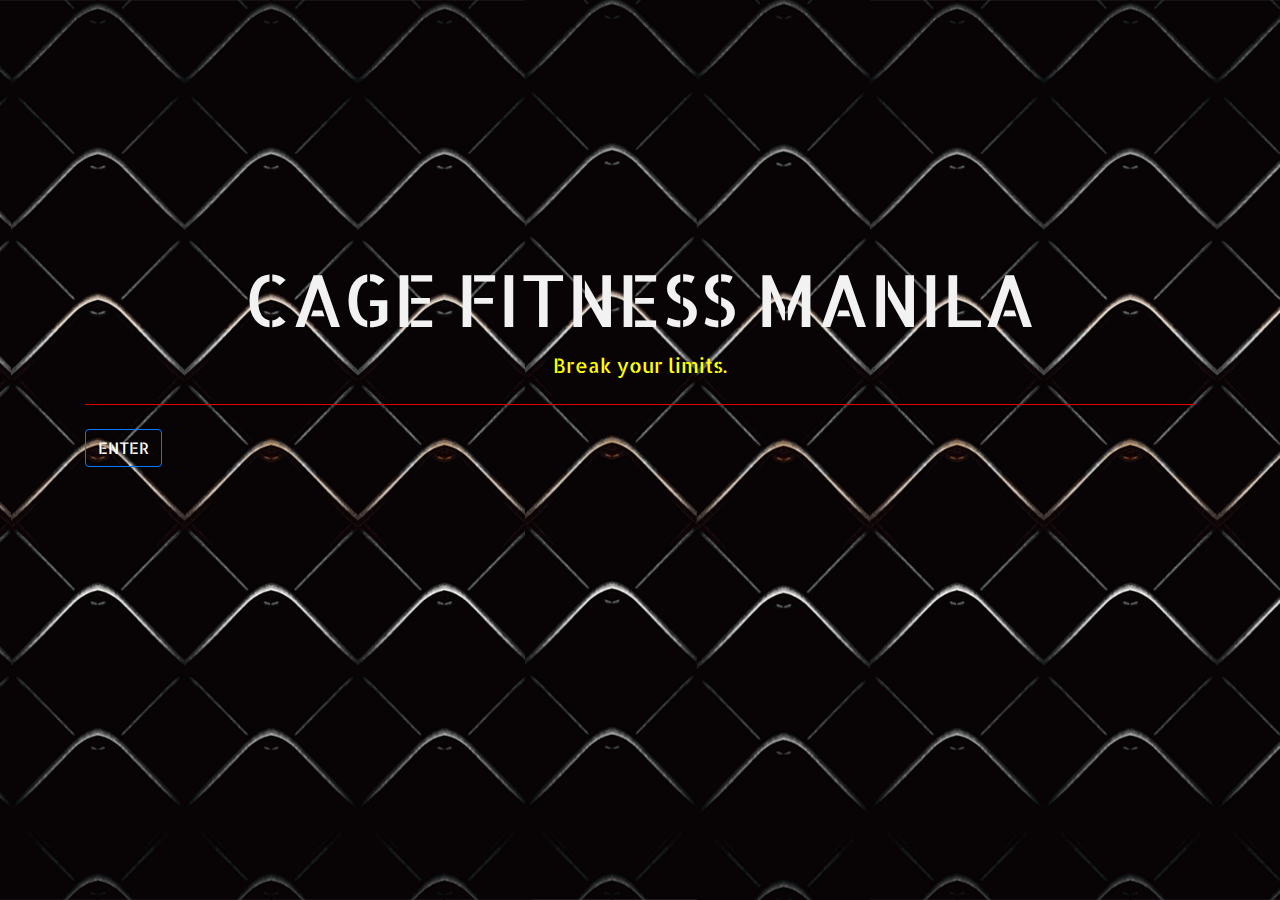
<file: index.html>
<!DOCTYPE html>
<html>
<head>
	<meta charset="utf-8">
	<meta http-equiv="X-UA-Compatible" content="IE-Edge">
	<meta name="viewport" content="width=device-width, initial-scale=1.0, maximum-scale=1.0">

	<title>CAGE FITNESS | Landing Page</title>
	
	<!-- google fonts -->
	<link href="https://fonts.googleapis.com/css?family=Allerta+Stencil|Bungee+Inline|Faster+One|Notable|Special+Elite|Trade+Winds&display=swap" rel="stylesheet">


	<!-- animate css -->
	<link rel="stylesheet" href="assets/css/animate.css">
	<!-- fontawesome icons -->
	<link rel="stylesheet" href="https://use.fontawesome.com/releases/v5.5.0/css/all.css" integrity="sha384-B4dIYHKNBt8Bc12p+WXckhzcICo0wtJAoU8YZTY5qE0Id1GSseTk6S+L3BlXeVIU" crossorigin="anonymous">

	<!-- bootstrap css -->
	<link rel="stylesheet" href="https://maxcdn.bootstrapcdn.com/bootstrap/4.3.1/css/bootstrap.min.css">

	<!-- external css -->
	<link rel="stylesheet" type="text/css" href="assets/css/style.css">

	<!-- fav icon -->
	<link rel="icon" type="image/git/png/jpg/jpeg" href="assets/images/gloveslogo.png">

</head>
<body>

	<section id="jumbotron-section">
		<div id="jumbo-land" class="jumbotron mb-0">
			<div class="container">
				<div class="animated fadeInDown">
				<h1 class="text-center">
				CAGE FITNESS MANILA
				</h1>

				<p class="lead text-center" id="slogan">Break your limits.</p>
				<hr class="my-4">
				</div>
				<button class="btn btn-outline-primary">
					<a href="home.html">ENTER</a>
				</button>
				</div>	
			</div> <!-- end of container -->
		</div> <!-- end jumbotron -->
	</section> <!-- end jumbo -->

<!-- jQuery library -->
<script src="https://ajax.googleapis.com/ajax/libs/jquery/3.4.1/jquery.min.js"></script>

<!-- Popper JS -->
<script src="https://cdnjs.cloudflare.com/ajax/libs/popper.js/1.14.7/umd/popper.min.js"></script>

<!-- Latest compiled JavaScript -->
<script src="https://maxcdn.bootstrapcdn.com/bootstrap/4.3.1/js/bootstrap.min.js"></script>
</body>
</html>
</file>
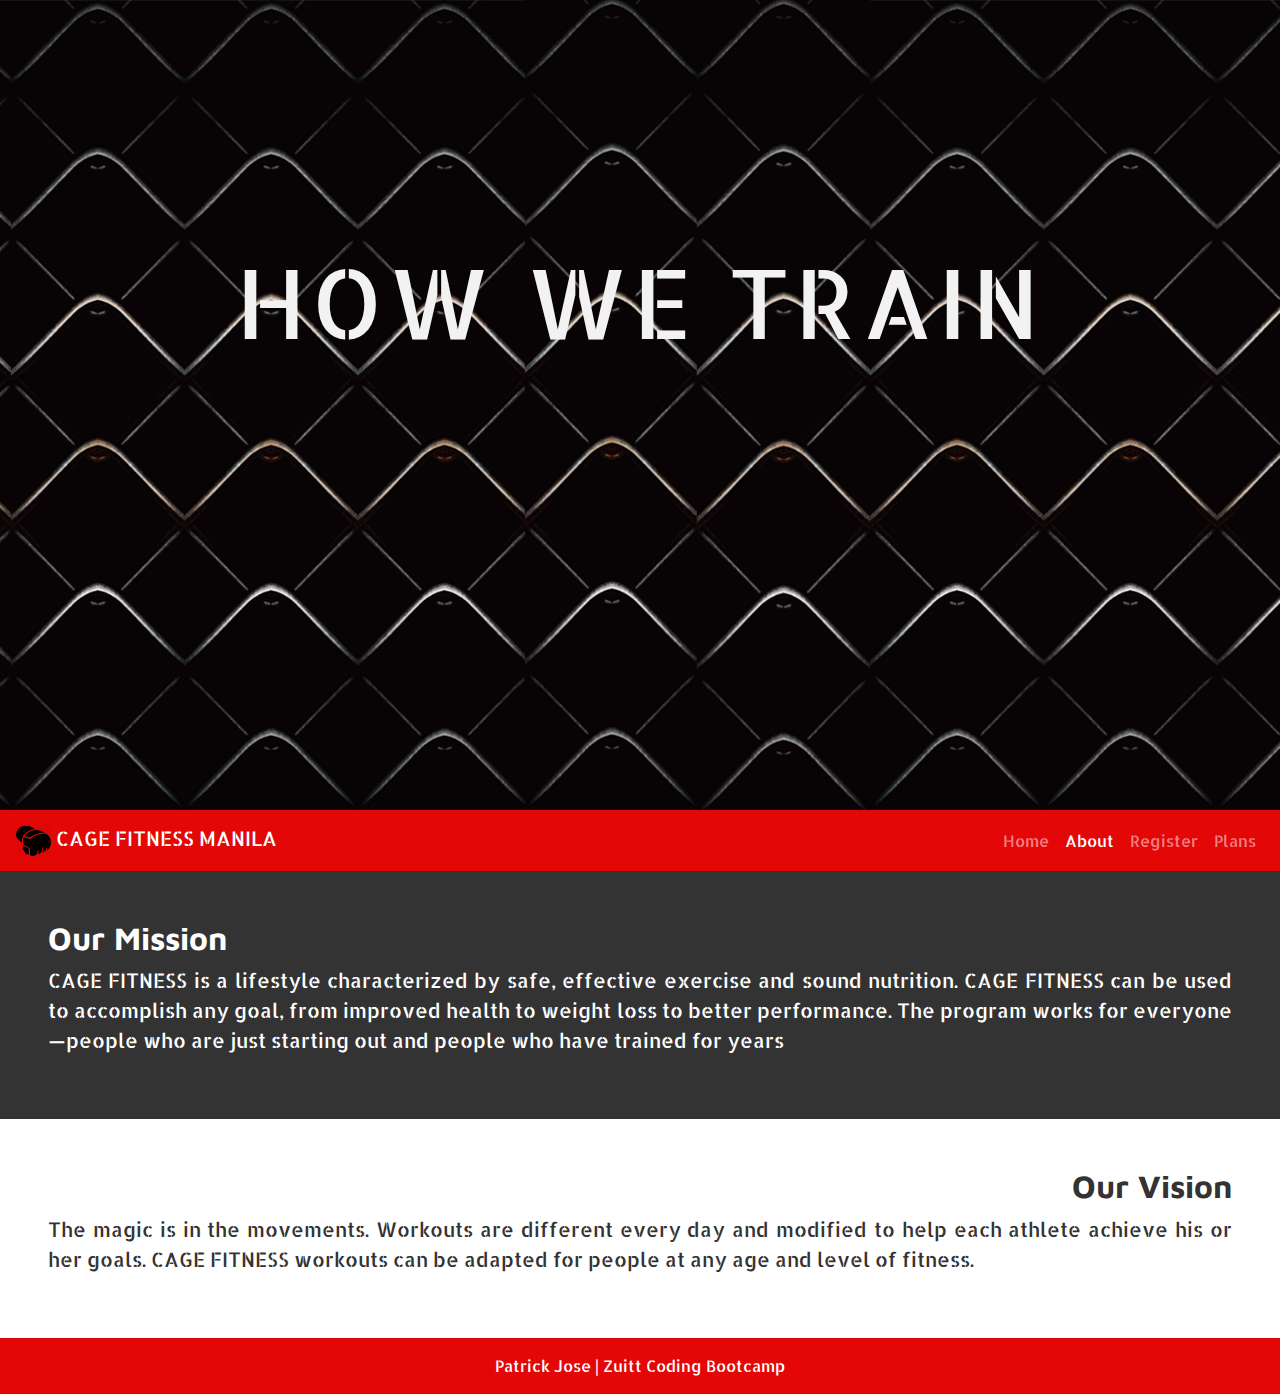
<file: about.html>
<!DOCTYPE html>
<html>
<head>
	<meta charset="utf-8">
	<meta http-equiv="X-UA-Compatible" content="IE-Edge">
	<meta name="viewport" content="width=device-width, initial-scale=1.0, maximum-scale=1.0">

	<title>CAGE FITNESS | About</title>
	
	<!-- google fonts -->
	<link href="https://fonts.googleapis.com/css?family=Allerta+Stencil|Maven+Pro&display=swap" rel="stylesheet">


	<!-- animate css -->
	<link rel="stylesheet" href="assets/css/animate.css">
	<!-- fontawesome icons -->
	<link rel="stylesheet" href="https://use.fontawesome.com/releases/v5.5.0/css/all.css" integrity="sha384-B4dIYHKNBt8Bc12p+WXckhzcICo0wtJAoU8YZTY5qE0Id1GSseTk6S+L3BlXeVIU" crossorigin="anonymous">

	<!-- bootstrap css -->
	<link rel="stylesheet" href="https://maxcdn.bootstrapcdn.com/bootstrap/4.3.1/css/bootstrap.min.css">

	<!-- external css -->
	<link rel="stylesheet" type="text/css" href="assets/css/style.css">

	<!-- fav icon -->
	<link rel="icon" type="image/git/png/jpg/jpeg" href="assets/images/gloveslogo.png">

</head>
<body>

	<section id="jumbotron-about" class="jumbotron mb-0">
		<h1 id="landing-about" class="text-center animated fadeIn">
			HOW WE TRAIN
		</h1>
	</section> <!-- end jumbo -->

	<div class="container-fluid px-0">
		<nav id="navbar" class="navbar navbar-expand-lg navbar-dark sticky-top">
			<a href="" class="navbar-brand">
			<img src="assets/images/gloveslogo.png" class="img-fluid">
				CAGE FITNESS MANILA
			</a>
			<button class="navbar-toggler" type="button" data-toggle="collapse" data-target="#navbar-nav">
				<span class="navbar-toggler-icon"></span>
			</button>

			<div id="navbar-nav" class="collapse navbar-collapse">
				<ul class="navbar-nav ml-auto">
					<li class="nav-item">
						<a href="home.html" class="nav-link">Home</a>
					</li>
					<li class="nav-item active">
						<a href="about.html" class="nav-link">
							About
						</a>
					</li>
					<li class="nav-item">
						<a href="register.html" class="nav-link">
							Register
						</a>
					</li>
					<li class="nav-item">
						<a href="plans.html" class="nav-link">
							Plans
						</a>
					</li>
				</ul>
			</div>
		</nav>

		<section id="mission" class="p-5">
			<h2 class="md-5 about-tags">Our Mission</h2>


			<p class="text-justify lead">CAGE FITNESS is a lifestyle characterized by safe, effective exercise and sound nutrition. CAGE FITNESS can be used to accomplish any goal, from improved health to weight loss to better performance. The program works for everyone—people who are just starting out and people who have trained for years</p>

			
		</section> <!-- end mission section -->

		<section id="vision" class="p-5">
			<h2 class="md-5 about-tags text-right vision">Our Vision</h2>


			<p class="text-justify lead">The magic is in the movements. Workouts are different every day and modified to help each athlete achieve his or her goals. CAGE FITNESS workouts can be adapted for people at any age and level of fitness.</p>

		</section> <!-- end vision section -->

		<footer class="footer">
		<p class="text-center p-3 mb-0">Patrick Jose | Zuitt Coding Bootcamp</p>
	</footer>

	</div>

<!-- jQuery library -->
<script src="https://ajax.googleapis.com/ajax/libs/jquery/3.4.1/jquery.min.js"></script>

<!-- Popper JS -->
<script src="https://cdnjs.cloudflare.com/ajax/libs/popper.js/1.14.7/umd/popper.min.js"></script>

<!-- Latest compiled JavaScript -->
<script src="https://maxcdn.bootstrapcdn.com/bootstrap/4.3.1/js/bootstrap.min.js"></script>
</body>
</html>
</file>
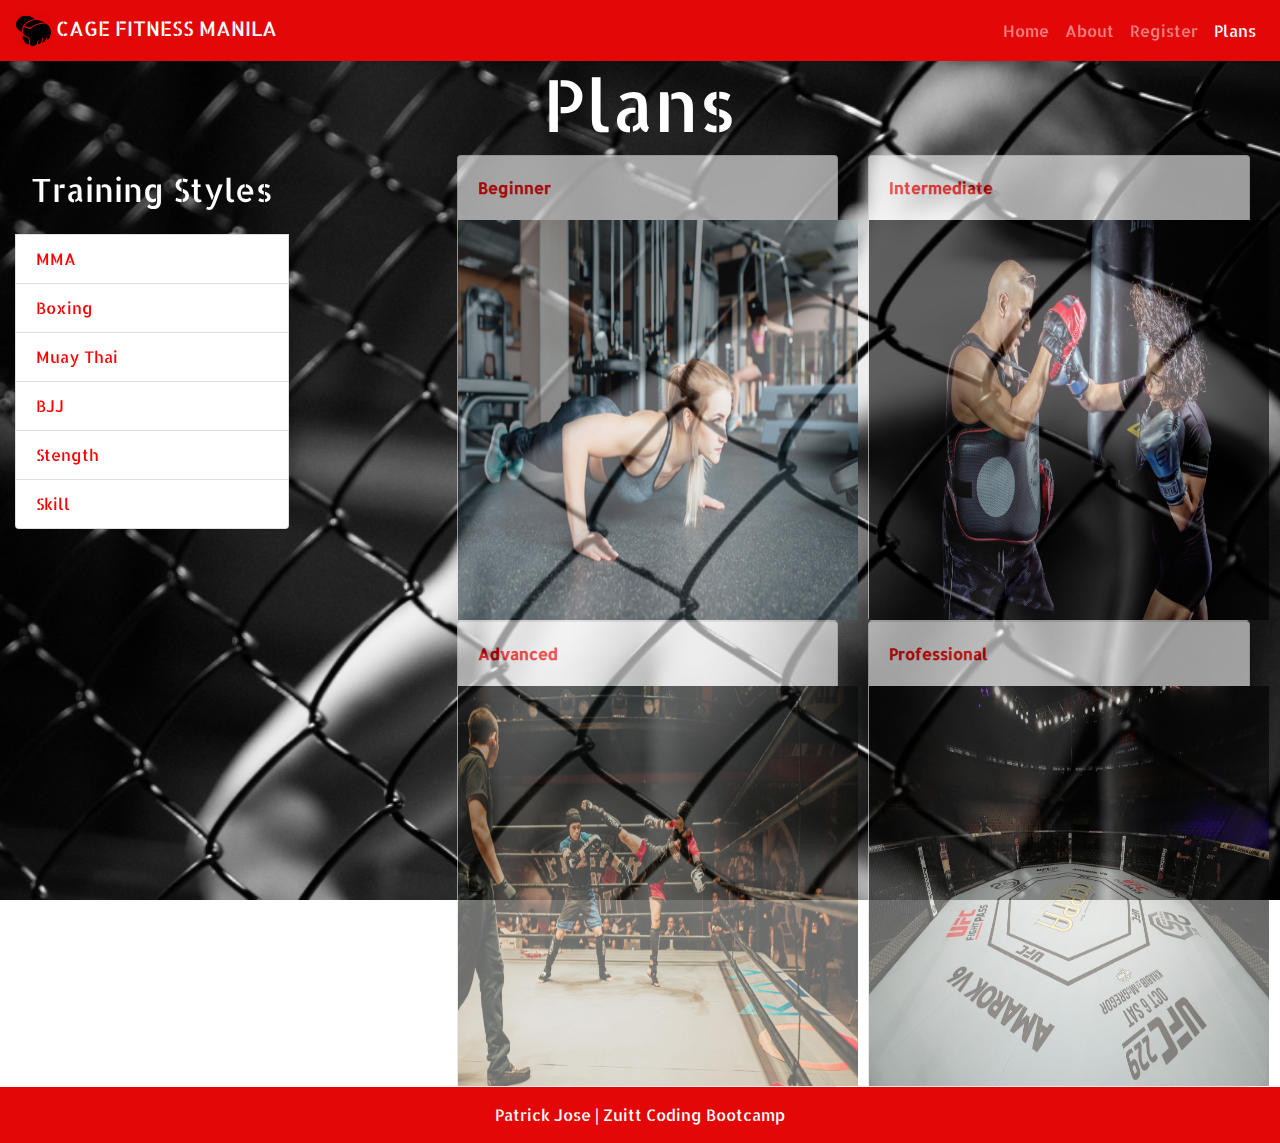
<file: plans.html>
<html>
<head>
	<meta charset="utf-8">
	<meta http-equiv="X-UA-Compatible" content="IE-Edge">
	<meta name="viewport" content="width=device-width, initial-scale=1.0, maximum-scale=1.0">

	<title>CAGE FITNESS | Plans</title>
	
	<!-- google fonts -->
	<link href="https://fonts.googleapis.com/css?family=Allerta+Stencil|Bungee+Inline|Faster+One|Notable|Special+Elite|Trade+Winds&display=swap" rel="stylesheet">


	<!-- animate css -->
	<link rel="stylesheet" href="assets/css/animate.css">
	<!-- fontawesome icons -->
	<link rel="stylesheet" href="https://use.fontawesome.com/releases/v5.5.0/css/all.css" integrity="sha384-B4dIYHKNBt8Bc12p+WXckhzcICo0wtJAoU8YZTY5qE0Id1GSseTk6S+L3BlXeVIU" crossorigin="anonymous">

	<!-- bootstrap css -->
	<link rel="stylesheet" href="https://maxcdn.bootstrapcdn.com/bootstrap/4.3.1/css/bootstrap.min.css">

	<!-- external css -->
	<link rel="stylesheet" type="text/css" href="assets/css/style.css">

	<!-- fav icon -->
	<link rel="icon" type="image/git/png/jpg/jpeg" href="assets/images/gloveslogo.png">

</head>
<body>

	<div class="container-fluid px-0">
	
		<!-- navigation -->
		<nav id="navbar" class="navbar navbar-expand-lg navbar-dark sticky-top">
			<a href="" class="navbar-brand">
				<img src="assets/images/gloveslogo.png" class="img-fluid">
				<!-- <i class="far fa-hand-peace"></i> -->
				CAGE FITNESS MANILA
			</a>
			<button class="navbar-toggler" type="button" data-toggle="collapse" data-target="#navbar-nav">
				<span class="navbar-toggler-icon"></span>
			</button>

			<div id="navbar-nav" class="collapse navbar-collapse">
				<ul class="navbar-nav ml-auto">
					<li class="nav-item">
						<a href="home.html" class="nav-link">Home</a>
					</li>
					<li class="nav-item">
						<a href="about.html" class="nav-link">
							About
						</a>
					</li>
					<li class="nav-item">
						<a href="register.html" class="nav-link">
							Register
						</a>
					</li>
					<li class="nav-item active">
						<a href="plans.html" class="nav-link">
							Plans
						</a>
					</li>
				</ul>
			</div>
		</nav>

		<header id="head-gall"> 
			<h1 class="text-center display-3">Plans</h1>
		</header>

		<div class="row mx-0">
			<div id="left" class="col-md-4 d none d-sm-block">
				<div class="list-group position-fixed">
					<h2 class="p-3">Training Styles</h2>
					<a href="#" class="list-group-item list-group-item-action">MMA</a>
					<a href="#" class="list-group-item list-group-item-action">Boxing</a>
					<a href="#" class="list-group-item list-group-item-action">Muay Thai</a>
					<a href="#" class="list-group-item list-group-item-action">BJJ</a>
					<a href="#" class="list-group-item list-group-item-action">Stength</a>
					<a href="#" class="list-group-item list-group-item-action">Skill</a>
				</div>
			</div> <!-- end of left side -->
			<div id="right" class="col-12 col-md-8">
				<div class="container">
					<div id="gallery-items" class="row">
						<div class="col-13 col-md-6">
							<div class="card" data-toggle="modal" data-target="#modal-1">
								<div class="card-body" id="cardtitle">Beginner</div>
								<img class="card-img-buttom" src="assets/images/plank.jpg">
							</div> <!-- end of card -->
						</div> <!-- end first 6 -->

						<div class="col-13 col-md-6">
							<div class="card" data-toggle="modal" data-target="#modal-2">
								<div class="card-body" id="cardtitle">Intermediate</div>
								<img src="assets/images/boxing.jpg">
							</div> <!-- end of card -->
						</div>

						<div class="col-13 col-md-6">
							<div class="card" data-toggle="modal" data-target="#modal-3">
								<div class="card-body" id="cardtitle">Advanced</div>
								<img src="assets/images/muaythai.jpg">	
							</div> <!-- end of card -->
						</div>

						<div class="col-13 col-md-6">
							<div class="card" data-toggle="modal" data-target="#modal-4">
								<div class="card-body" id="cardtitle">Professional</div>
								<img src="assets/images/octagon.jpg">
							</div> <!-- end of card -->
						</div>

					</div>
				</div>	
			</div> <!-- end of right side -->
		</div>

		<!-- Modal 1 -->

			<div id="modal-1" class="modal fade">
				<div class="modal-dialog" role="document">
					<div class="modal-content">
						<div class="modal-header">
							<h5 id="plans">Beginner</h5>

							<button class="close" data-dismiss="modal">
								<span> &times; </span>
							</button>
						</div>
						<div class="modal-body">
							<img src="assets/images/beginner.jpg" class="img-fluid">
							<p>
								Use high intensity interval training/H.I.I.T and body-weight exercises to build your foundation.
							</p>
						</div>	
						<div class="modal-footer">
							<button class="btn btn-warning" data-dismiss="modal">Register</button>
							<button class="btn btn-secondary" data-dismiss="modal">Close</button>
						</div>
					</div>
				</div>
			</div> 
		<!-- end of modal 1 -->

			<!-- Modal 2 -->

			<div id="modal-2" class="modal fade">
				<div class="modal-dialog" role="document">
					<div class="modal-content">
						<div class="modal-header">
							<h5 id="plans">Intermediate</h5>
							<button class="close" data-dismiss="modal">
								<span> &times; </span>
							</button>
						</div>
						<div class="modal-body">
							<img src="assets/images/boxing.jpg" class="img-fluid">
							<p>
								Learn the basics of boxing to increase improve your cardio.
							</p>
						</div>	
						<div class="modal-footer">
								<button class="btn btn-warning" data-dismiss="modal">Register</button>
								<button class="btn btn-secondary" data-dismiss="modal">Close</button>
						</div>
					</div>
				</div>
			</div> 
		<!-- end of modal 2 -->

			<!-- Modal 3 -->

			<div id="modal-3" class="modal fade">
				<div class="modal-dialog" role="document">
					<div class="modal-content">
						<div class="modal-header">
							<h5 id="plans">Advanced</h5>
							<button class="close" data-dismiss="modal">
								<span> &times; </span>
							</button>
						</div>
						<div class="modal-body">
							<img src="assets/images/advanced.jpg" class="img-fluid">
							<p>
								Combine combat sports training with H.I.I.T for a complete workout.
							</p>
						</div>	
						<div class="modal-footer">
							<button class="btn btn-warning" data-dismiss="modal">Register</button>
							<button class="btn btn-secondary" data-dismiss="modal">Close</button>
						</div>
					</div>
				</div>
			</div> 
		<!-- end of modal 3 -->

			<!-- Modal 4 -->

			<div id="modal-4" class="modal fade">
				<div class="modal-dialog" role="document">
					<div class="modal-content">
						<div class="modal-header">
							<h5 id="plans">Professional</h5>
							<button class="close" data-dismiss="modal">
								<span> &times; </span>
							</button>
						</div>
						<div class="modal-body">
							<img src="assets/images/professional.jpeg" class="img-fluid">
							Train in the fight camp and join a competition.
						</div>	
						<div class="modal-footer">
							<button class="btn btn-warning" data-dismiss="modal">Register</button>
							<button class="btn btn-secondary" data-dismiss="modal">Close</button>
						</div>
					</div>
				</div>
			</div> 
		<!-- end of modal 4 -->

			<footer class="footer">
				<p class="text-center p-3 mb-0">Patrick Jose | Zuitt Coding Bootcamp</p>
			</footer>
	</div>


	<!-- 	<footer class="footer bg-primary">
		<p class="text-center p-3 mb-0">Patrick Jose | Zuitt Coding Bootcamp</p>
	</footer> 

	</div> -->

<!-- jQuery library -->
<script src="https://ajax.googleapis.com/ajax/libs/jquery/3.4.1/jquery.min.js"></script>

<!-- Popper JS -->
<script src="https://cdnjs.cloudflare.com/ajax/libs/popper.js/1.14.7/umd/popper.min.js"></script>

<!-- Latest compiled JavaScript -->
<script src="https://maxcdn.bootstrapcdn.com/bootstrap/4.3.1/js/bootstrap.min.js"></script>
</body>
</html>
</file>
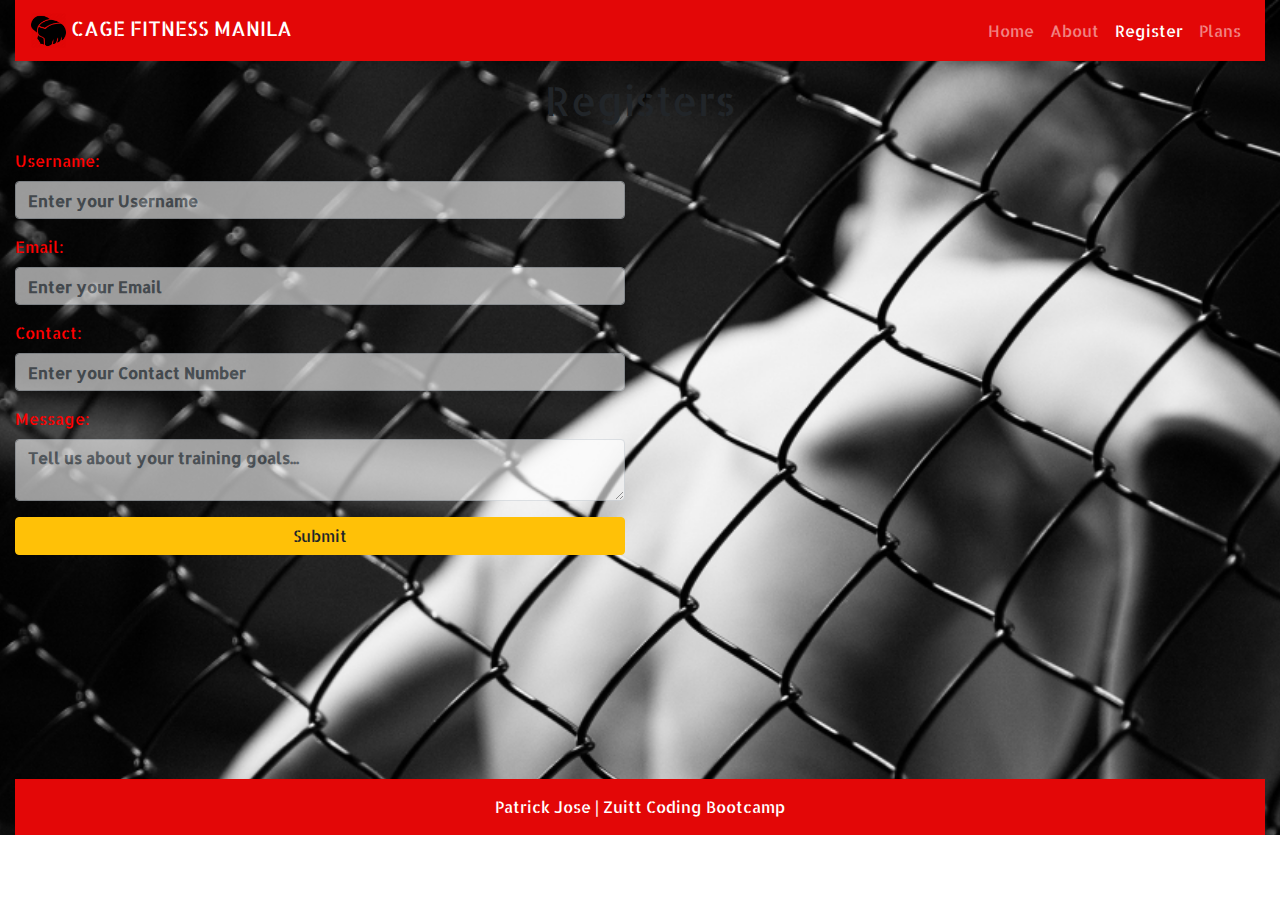
<file: register.html>
<html>
<head>
	<meta charset="utf-8">
	<meta http-equiv="X-UA-Compatible" content="IE-Edge">
	<meta name="viewport" content="width=device-width, initial-scale=1.0, maximum-scale=1.0">

	<title>CAGE FITNESS | Register</title>
	
	<!-- google fonts -->
	<link href="https://fonts.googleapis.com/css?family=Allerta+Stencil|Bungee+Inline|Faster+One|Notable|Special+Elite|Trade+Winds&display=swap" rel="stylesheet">


	<!-- animate css -->
	<link rel="stylesheet" href="assets/css/animate.css">
	<!-- fontawesome icons -->
	<link rel="stylesheet" href="https://use.fontawesome.com/releases/v5.5.0/css/all.css" integrity="sha384-B4dIYHKNBt8Bc12p+WXckhzcICo0wtJAoU8YZTY5qE0Id1GSseTk6S+L3BlXeVIU" crossorigin="anonymous">

	<!-- bootstrap css -->
	<link rel="stylesheet" href="https://maxcdn.bootstrapcdn.com/bootstrap/4.3.1/css/bootstrap.min.css">

	<!-- external css -->
	<link rel="stylesheet" type="text/css" href="assets/css/style.css">

	<!-- fav icon -->
	<link rel="icon" type="image/git/png/jpg/jpeg" href="assets/images/gloveslogo.png">


</head>
<body>
	<div class="container-fluid">
		<nav id="navbar" class="navbar navbar-expand-lg navbar-dark sticky-top">
			<a href="" class="navbar-brand">
				<img src="assets/images/gloveslogo.png" class="img-fluid">
				<!-- <i class="far fa-hand-peace"></i> -->
				CAGE FITNESS MANILA
			</a>
			</a>
			<button class="navbar-toggler" type="button" data-toggle="collapse" data-target="#navbar-nav">
				<span class="navbar-toggler-icon"></span>
			</button>

			<div id="navbar-nav" class="collapse navbar-collapse">
				<ul class="navbar-nav ml-auto">
					<li class="nav-item">
						<a href="home.html" class="nav-link">Home</a>
					</li>
					<li class="nav-item">
						<a href="about.html" class="nav-link">
							About
						</a>
					</li>
					<li class="nav-item active">
						<a href="register.html" class="nav-link">
							Register
						</a>
					</li>
					<li class="nav-item">
						<a href="plans.html" class="nav-link">
							Plans 
						</a>
					</li>
				</ul>
			</div>
		</nav>

		<div class="row">
			<header class="col-12 col-md-12 col-lg-12">
				<h1 class="text-center py-3">Registers</h1>
			</header>
		</div> <!-- end row -->

		<div class="row">
			<div class="col-12 col-md-6 col-lg-6">
				<form>
					<div class="form-group">
						<label for="username">Username:</label>
						<input type="text" id="username" class="form-control" placeholder="Enter your Username">
					</div>

					<div class="form-group">
						<label for="username">Email:</label>
						<input type="email" id="email" class="form-control" placeholder="Enter your Email">
					</div>

					<div class="form-group">
						<label for="username">Contact:</label>
						<input type="number" id="contact" class="form-control" placeholder="Enter your Contact Number">
					</div>

					<div class="form-group">
						<label for="username">Message:</label>
						<textarea id="message" class="form-control" placeholder="Tell us about your training goals..."></textarea>
					</div>

					<button class="btn btn-block btn-warning">Submit</button>
				</form>
			</div>

			<div class="col-12 col-md-6 col-lg-6">
				<iframe  id="gmap" src="https://www.google.com/maps/embed?pb=!1m18!1m12!1m3!1d3861.866895401922!2d121.0464608143879!3d14.549603282226043!2m3!1f0!2f0!3f0!3m2!1i1024!2i768!4f13.1!3m3!1m2!1s0x3397c8f1d043425b%3A0x97086f80a110274b!2sThe+Fort+Strip%2C+Katipunan+Cir%2C+Taguig%2C+Metro+Manila!5e0!3m2!1sfil!2sph!4v1562227805173!5m2!1sfil!2sph" allowfullscreen></iframe>
			</div>
		</div>
			<footer class="footer">
				<p class="text-center p-3 mb-0">Patrick Jose | Zuitt Coding Bootcamp</p>
			</footer>
	</div>


	<!-- 	<footer class="footer bg-primary">
		<p class="text-center p-3 mb-0">Patrick Jose | Zuitt Coding Bootcamp</p>
	</footer> 

	</div> -->

<!-- jQuery library -->
<script src="https://ajax.googleapis.com/ajax/libs/jquery/3.4.1/jquery.min.js"></script>

<!-- Popper JS -->
<script src="https://cdnjs.cloudflare.com/ajax/libs/popper.js/1.14.7/umd/popper.min.js"></script>

<!-- Latest compiled JavaScript -->
<script src="https://maxcdn.bootstrapcdn.com/bootstrap/4.3.1/js/bootstrap.min.js"></script>
</body>
</html>
</file>
<file: assets/css/style.css>
@font-face {
	font-family: "fighter";
	src: url(../fonts/fighter.otf);
}


* {
	margin: 0;
	padding: 0;
	box-sizing: border-box;
	font-family: 'Allerta Stencil', sans-serif;
}

#navbar img {
	width: 35px;
}



/*landing page*/
	
.jumbotron {
	background-image: url(../images/cage.png);
  	background-attachment: fixed;
 	background-position: center;
  	background-repeat: no-repeat;
  	background-size: cover;
}


#jumbo-land {
	height: 100vh;
	padding-top: 20%;
	border-radius: 0; /*removes jumbotrons rounded corner*/
}


.jumbotron h1 {
	font-family: 'Allerta Stencil', sans-serif;
	color: #f2f2f2;/* off white*/
	font-size: 4.5em;
}


.jumbotron hr {
	background-color: red;
}

.btn a {
	text-decoration: none;
	color: #fff;
}

.container #slogan {
	color: yellow;
}


#navbar {
	background-color: #e30707;
}

#home-landing {
	background-image: url(../images/trainingspace2.jpg);
	color: #f6ff00;
	padding: 20%;
	background-attachment: fixed;
	background-position: center;
	background-repeat: no-repeat;
	background-size: cover;
	
}

/*make images in carousel the same height*/

#carousel-home {
	height: 60vh;
} /*this resizes the height of the carousel
*/
#carousel-home img {
	height: 60vh;
}
/*} resize the heigt of the images in carousel to fit the new height of the carousels*/

/*.kolumn {
	background-color: red;
}
*/
/*home page*/
.card {
	opacity: 0.6;
}

.card:hover {
	opacity: 1;
	transition-delay: 0.2s;
}

.card-body {
	color: black;
	font-weight: bold;
}



/*ABOUT PAGE*/

#jumbotron-about {
	background-color: #333;
	height: 90vh;
	border-radius: 0;
	border-bottom: 0;
}

#landing-about {
	color: #f2f2f2;
	font-size: 6em;
	padding-top: 20vh;
	letter-spacing: 5px;	
	font-family: 'Allerta Stencil', sans-serif;
}

#mission {
	height: 100%;
	background-color: #333; /*off black*/
	color: #fff; /*off white*/
}

#vision {
	height: 100%;
	background-color: #fff;
	color: #333;
}

.about-tags {
	font-weight: bold;
	font-family: 'Maven Pro', sans-serif;
}

.list-group-item {
	color: red;
}

.vision {
	color: #333; 
}
/*end about*/

#gmap {
	width: 100%;
	display: block;
	border: none;
	height: 70vh;
	border-radius: 10px;
}

.footer {
	background-color: #e30707;
	color: white;
}

/*contact page*/

.container-fluid {
	background-image: url(../images/fenceback.jpg);
	background-position: center;
  	background-repeat: no-repeat;
  	background-size: cover;
  	background-attachment: fixed;
}

.form-control {
	opacity: 0.6;
	background-color: white;
	font-weight: bold;
	
}

.form-group {
	color: red;
}

/*plans page*/


h2 {
	color: white;
}

#box {
	width: 50px;
	height: 50px;
}

#plans {
	color: red;
}

.container h3 {
	color: red;
}

#gallery-items img {
	width: 400px;
	height: 400px;
}

#head-gall {
	color: white;
}

.card #cardtitle {
	color: red;
}
</file>
